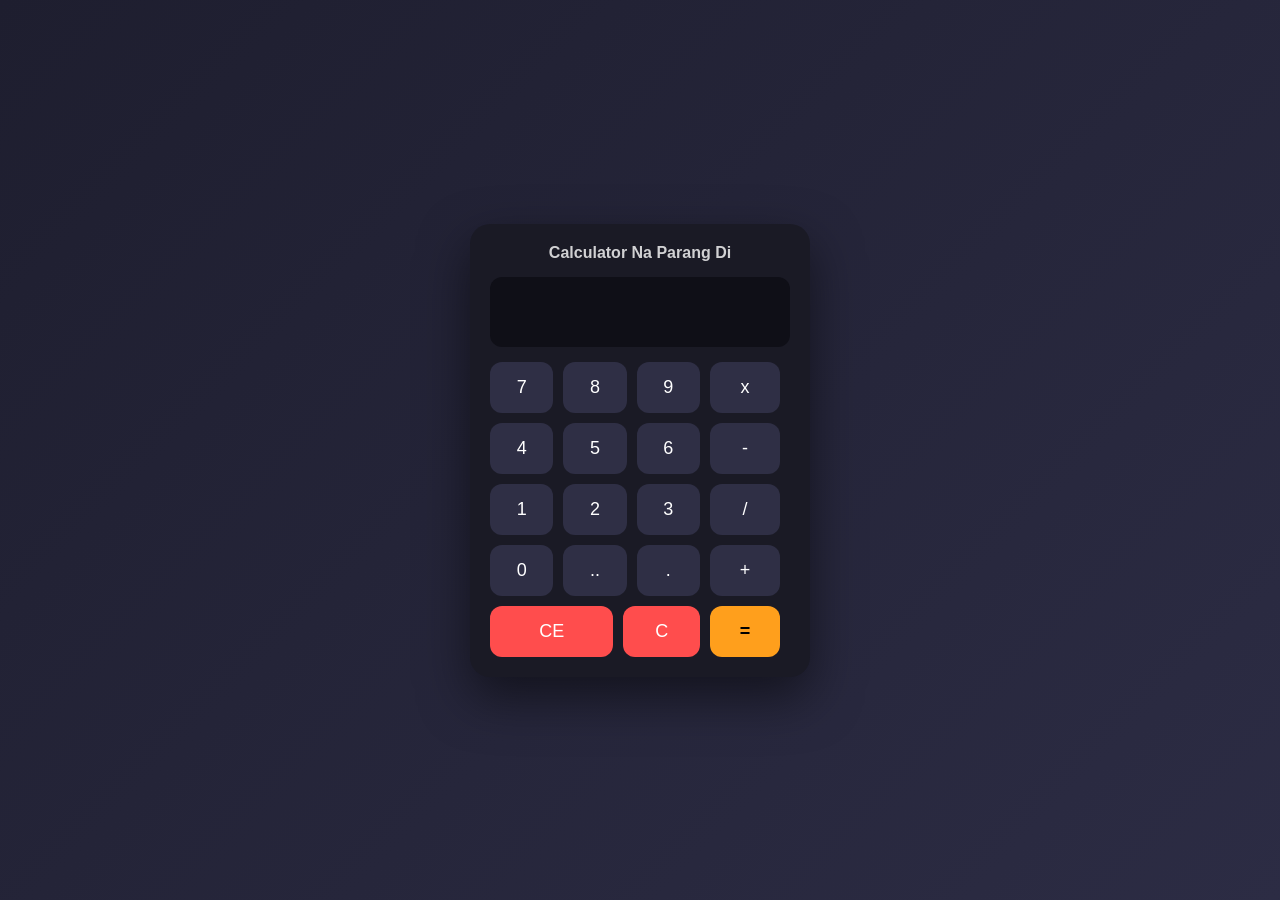
<file: index.html>
<!DOCTYPE html>
<html lang="en">
<head>
    <meta charset="UTF-8">
    <meta name="viewport" content="width=device-width, initial-scale=2.0">
    <link rel="stylesheet" href="style.css">
    <title>Calculator</title>
</head>
<body>
    <main>
        <h1>Calculator Na Parang Di</h1>
        <div class="output">
            <h2 class="userInput" id="userInput"></h2>
        </div>
        <div class="buttonss">
            <div class="button-numbers">
                <div class="upper">
                    <button id="seven">7</button>
                    <button>8</button>
                    <button>9</button>
                </div>
                <div class="mid">
                    <button>4</button>
                    <button>5</button>
                    <button>6</button>
                </div>
                <div class="bottom">
                    <button>1</button>
                    <button>2</button>
                    <button>3</button>
                </div>
                <div class="bottom">
                    <button>0</button>
                    <button>..</button>
                    <button>.</button>
                </div>
                <div class="lower2">
                    <button id="ce">CE</button>
                    <button id="c">C</button>
                </div>
            </div>
            <div class="button-arithmetic" style="display: flex; flex-direction: column;">
                <div class="upper2">
                    <button>x</button>
                    <button>-</button>
                    <button>/</button>
                    <button>+</button>
                    <button id="equal">=</button>
                </div>
            </div>
            <div class="last-buttons">
            </div>
        </div>
    </main>
    <script src="script.js"></script>
</body>
</html>
</file>
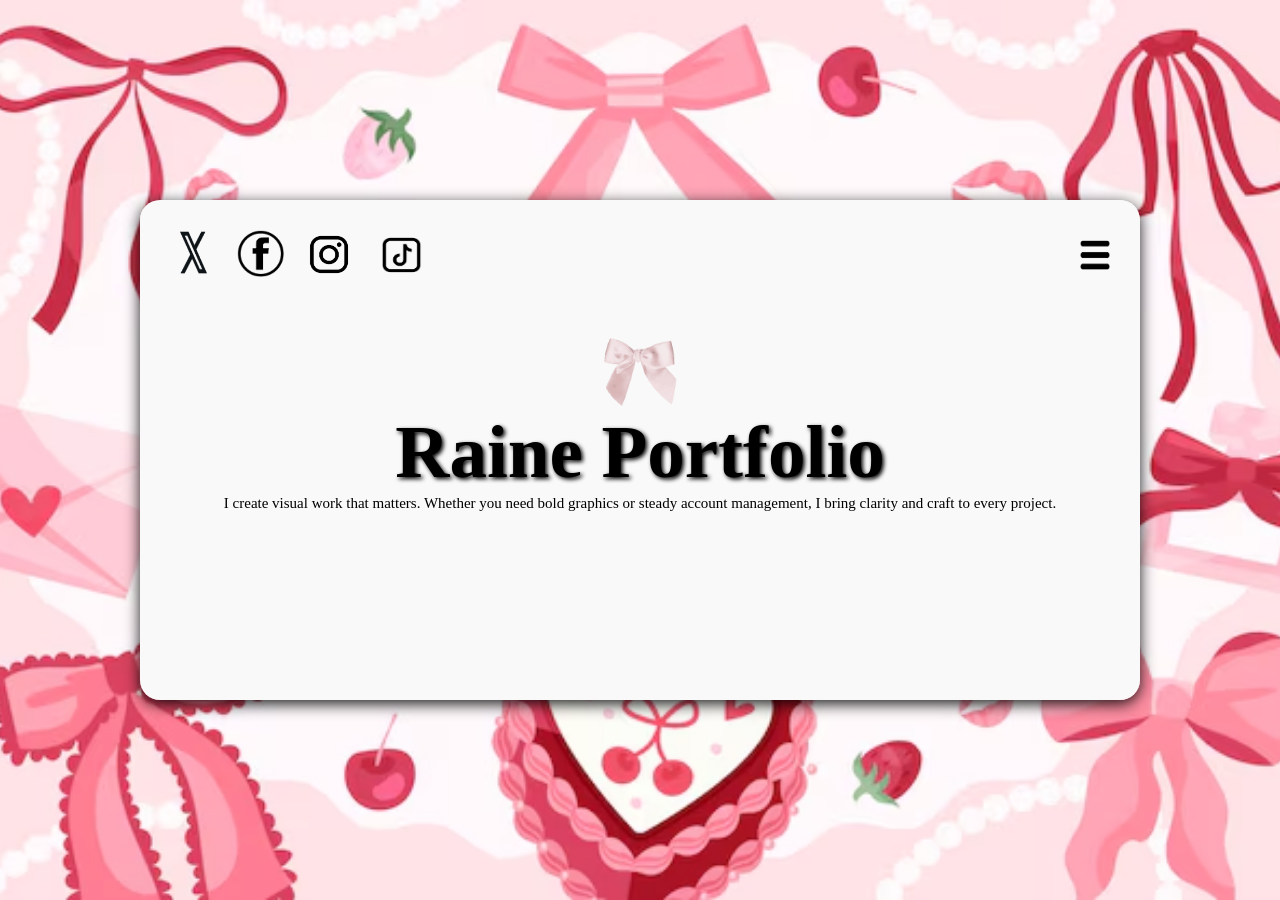
<file: Raine/index.html>
<!DOCTYPE html>
<html lang="en">
<head>
    <meta charset="UTF-8">
    <meta name="viewport" content="width=device-width, initial-scale=1.0">
    <link rel="stylesheet" href="style.css">
    <title>Raine</title>
</head>
<body>
    <div class="main-container">
        <div class="hero">           
            <div class="navi">
                <nav> 
                    <div class="socmed">
                    <ul>
                        <li><a href="https://x.com/loveshjen"><img src="images/x.png" height="45" width="47"></a></li>
                        <li><a href="https://www.facebook.com/share/1Hmbt75jyZ/"><img src="images/fb.png" height="47" width="47"></a></li>
                        <li><a href="https://www.instagram.com/nierbr?igsh=MTFmNzQ3Z3Y4cG9hcQ=="><img src="images/ig.png" height="49" width="50"></a></li>
                        <li><a href="#"><img src="images/tiktok.png" height="50" width="55"></a></li>
                        
                    </ul>
                    </div>

                    <div class="menu">
                        <button id="hamburger-btn" type="button">
                            <img src="images/menu.png" height="30" width="30">
                        </button>
                        <ul id="menu-links" class="menu-links">
                            <li><a href="#home">Home</a></li>
                            <li><a href="#aboutme">About</a></li>
                            <li><a href="#blog">blog</a></li>
                            <li><a href="#portfolio">Samples</a></li>
                        </ul>
                    </div>
                </nav>
            </div>
        
            <div class="logo"><img src="images/coquette-bow.gif" alt="Gif logo" width="75" height="75"></div>

            <div class="myName">
                <h1>Raine Portfolio</h1>
                <p>I create visual work that matters. Whether you need bold graphics or steady account management, I bring clarity and craft to every project.</p>
            </div>
        </div>

        <div class="page2" id="aboutme">
            <div class="aboutme1">
                <div class="aboutme2">
                    <h1>About Me</h1>
                    <p>Hi, I’m Rain. I specialize in digital arts and offer account management services.<br></br>
                    I’m passionate about creating visually appealing designs and helping manage online presence effectively. <br></br>
                    I focus on delivering quality work and making sure every project stands out.
                    </p>
                </div>
                <img src="images/me.JPG" alt="myProfile" height="400"weight="500">
            </div>
        </div>

        <!-- page3 -->
        <div class="page3" id="blog">
            <div class="blog-section">
                <div class="blog-header">
                    <h1>Blog</h1>
                    <p>Welcome to my blog! Here I share tips, insights, and creative projects that inspire me. Check out my latest posts below:</p>
                </div>
                <div class="blog-posts">
                    <article class="blog-post">
                        <h2>Creating Aesthetic Digital Art</h2>
                        <p>Learn how I combine color, typography, and layout to make visually appealing digital designs. Discover tips for beginners and pros alike.</p>
                        <a href="#">Read More →</a>
                    </article>

                    <article class="blog-post">
                        <h2>Managing Social Media for Growth</h2>
                        <p>Tips on how to grow a personal or business account online, manage content effectively, and engage with your audience authentically.</p>
                        <a href="#">Read More →</a>
                    </article>

                    <article class="blog-post">
                        <h2>Coquette Aesthetic Inspiration</h2>
                        <p>A dive into the coquette aesthetic, how it influences my work, and ways to integrate it into digital design projects.</p>
                        <a href="#">Read More →</a>
                    </article>
                </div>
            </div>
        </div>

        <!-- page4 -->
         <div class="page4" id="portfolio">
            <div class="portfolio-section">
                <h1>SAMPLES OF MY WORK</h1>
                <p>Here’s a sample of my work as a Social Media Manager and Graphic Designer. Swipe through or explore my projects below:</p>

                <div class="portfolio-cards">
                    <!-- Graphic Design -->
                    <div class="portfolio-card">
                        <img src="images/sample.jpg" alt="Graphic Design Sample 1">
                        <h3>Instagram Post Design</h3>
                        <p>Bright and engaging post design for social media campaigns.</p>
                    </div>

                    <div class="portfolio-card">
                        <img src="images/banner.avif" alt="Graphic Design Sample 2">
                        <h3>Banner Design</h3>
                        <p>Promotional banner design for digital campaigns and events.</p>
                    </div>

                    <!-- Social Media Management -->
                    <div class="portfolio-card">
                        <img src="images/content.webp" alt="SMM Sample 1">
                        <h3>Content Calendar</h3>
                        <p>Organized content plan for Instagram and Facebook accounts.</p>
                    </div>
                </div>
            </div>
        </div>
        <footer>  &copy; <script>document.write(new Date().getFullYear());</script> raine's</footer>
    </div>
    
<script>
const hamburgerBtn = document.getElementById('hamburger-btn');
const menuLinks = document.getElementById('menu-links');

hamburgerBtn.addEventListener('click', () => {
    menuLinks.classList.toggle('active');
});
</script>
</body>
</html>
</file>
<file: style.css>
* {
  margin: 0;
  padding: 0;
  box-sizing: border-box;
  font-family: Arial, sans-serif;
}

body {
  height: 100vh;
  display: flex;
  justify-content: center;
  align-items: center;
  background: linear-gradient(135deg, #1e1e2f, #2c2c44);
}

main {
  width: 340px;
  background: #1a1a25;
  padding: 20px;
  border-radius: 20px;
  box-shadow: 0 20px 50px rgba(0,0,0,0.5);
}

h1 {
  color: white;
  font-size: 16px;
  text-align: center;
  margin-bottom: 15px;
  opacity: 0.8;
}

.output {
  background: #0f0f17;
  padding: 15px;
  border-radius: 12px;
  margin-bottom: 15px;
  min-height: 70px;
  display: flex;
  align-items: flex-end;
  justify-content: flex-end;
}

.userInput {
  color: white;
  font-size: 28px;
  word-break: break-word;
}

.buttonss {
  display: flex;
  gap: 10px;
}

.button-numbers {
  flex: 3;
  display: flex;
  flex-direction: column;
  gap: 10px;
}

.button-numbers div {
  display: flex;
  gap: 10px;
}

.button-numbers span {
  display: flex;
  gap: 10px;
}

button {
  flex: 1;
  padding: 15px;
  border: none;
  border-radius: 12px;
  font-size: 18px;
  cursor: pointer;
  background: #2f2f45;
  color: white;
  transition: 0.2s ease;
}

button:hover {
  transform: scale(1.05);
  background: #444466;
}

/* ARITHMETIC PANEL */
.button-arithmetic {
  flex: 1;
  display: flex;
  flex-direction: column;
  gap: 10px;
}

.upper2 {
  display: flex;
  flex-direction: column;
  gap: 10px;
}

.last-buttons {
    display: flex;
    flex-direction: column;
}

#equal {
  background: #ff9f1c;
  color: black;
  font-weight: bold;
}

#equal:hover {
  background: #ffb347;
}

#ce, #c {
  background: #ff4d4d;
}

#ce:hover, #c:hover {
  background: #ff6666;
}

.button-numbers div:last-child button:first-child {
  flex: 2;
}
</file>
<file: Raine/style.css>
* {
    margin: 0;
    padding: 0;
}

html, body {
    height: 100%; 
}

body {
    background-image: url(images/bb.avif);
    background-position: center;
    background-size: cover;
    display: flex;
    align-items: center;
    justify-content: center;
}

.main-container {
    background-color: rgb(249, 249, 249);
    width: 90%;
    max-height: 500px;
    max-width: 1000px;
    border-radius: 20px;
    box-shadow: 0 4px 15px rgba(0,0,0,0.9);
    overflow-y: auto;
    scroll-behavior: smooth;
    scrollbar-width: none;
}

/* page1 */

.hero {
    margin-block-end: 100px;
}

.navi {
    display: flex;
    margin: 30px;
}

nav {
    display: flex;
    align-items: center;
    justify-content: space-between; 
    width: 100%;
}

nav ul {
    display: flex;
    gap: 20px;
}

nav ul li {
    list-style: none;
    transition: all 0.3s ease;
}

nav ul li:hover {
    list-style: none;
    transform: scale(1.25);
}

ul li a {
    text-decoration: none;
}

#hamburger-btn:hover {
    background-color: rgb(255, 244, 253);
    transition: all 0.3s ease;
    transform: scale(1.20);
}

.menu-links {
    opacity: 0;
    transform: translateY(-5px);
    flex-direction: column; 
    position: absolute;
    top: 60px;
    right: 0;
    background-color: transparent;
    box-shadow: none;
    z-index: 1000;

    visibility: hidden;
    transition: opacity 0.4s ease, transform 0.4s ease;
}

.menu-links.active {
    opacity: 1;
    transform: translateY(0);
    visibility: visible;
}

.menu-links.active li:nth-child(1) { transition-delay: 0.1s; }
.menu-links.active li:nth-child(2) { transition-delay: 0.2s; }
.menu-links.active li:nth-child(3) { transition-delay: 0.3s; }
.menu-links.active li:nth-child(4) { transition-delay: 0.4s; }

#hamburger-btn {
    background: none;
    border: none;
    cursor: pointer;
    z-index: 1100;
}

.menu-links li a {
    color: #000000;
    text-decoration: none;
    display: block;
    transition: transform 0.2s ease, color 0.2s ease;
}

.menu-links li a:hover {
    transform: scale(1.05);
    color: pink;
}

.menu {
    position: relative;
}

.menu image {
    margin-right: auto;
}

.logo {
    margin-top: 50px;
    display: flex;
    justify-content: center;
}

.myName {
    font-family: serif;
    display: flex;
    flex-direction: column;
    font-size: 10px;
}

.myName h1 {
    font-size: 75px;
    display: flex;
    justify-content: center;
    text-shadow: 2px 2px 4px #000000;
}

.myName p {
    font-size: 15px;
    display: flex;
    justify-content: center;
    margin-bottom: 100px;
}



/* page2 */

.page2 {
    gap: 20px;
    justify-content: center;
}

.aboutme1 {
    display: flex;
    margin-inline: 100px;
    gap: 70px
}

.aboutme2 {
    font-family:'Times New Roman', Times, serif;
    margin-block: 120px;
}


.aboutme1 img {
    display: flex;
    justify-content: end;
    border-radius: 8px;
    margin-top: 50px;
    margin-bottom: 50px;   
    box-shadow:  0px 5px 15px rgba(0, 0, 0, 0.7);
}



/* page3 */
.page3 {
    width: 100%;
    padding: 50px 20px;
    box-sizing: border-box;
    display: flex;
    flex-direction: column;
    align-items: center;
    font-family: sans-serif;
}

.blog-section {
    width: 100%;
    max-width: 900px; 
    text-align: center;
}

.page3 h1 {
    font-family: serif;
    font-size: 2.5rem;
    color: #000000;
    margin-bottom: 20px;
}

.page3 p {
    font-size: 1rem;
    color: #000000;
    margin-bottom: 40px;
}

.blog-posts {
    display: grid;
    grid-template-columns: repeat(auto-fit, minmax(250px, 1fr));
    gap: 25px;
    width: 100%;
}

.blog-post {
    background: #fff;
    border-radius: 12px;
    padding: 20px;
    box-shadow: 0 8px 15px rgba(0,0,0,0.15);
    transition: transform 0.3s ease, box-shadow 0.3s ease;
}

.blog-post h2 {
    color: #d6336c;
    font-size: 1.3rem;
    margin-bottom: 10px;
}

.blog-post p {
    color: #555;
    font-size: 0.95rem;
    margin-bottom: 15px;
}

.blog-post a {
    position: relative;
    bottom: 15px;
    left: 20px;
    text-decoration: none;
    font-weight: bold;
    color: #ff7fbf;
    transition: color 0.3s ease;
}

.blog-post a:hover {
    color: #d6336c;
}

.blog-post:hover {
    transform: translateY(-5px);
    box-shadow: 0 12px 25px rgba(0,0,0,0.2);
}

/* page4 */
.page4 {
    width: 100%;
    padding: 40px 20px;
    box-sizing: border-box;
    display: flex;
    flex-direction: column;
    align-items: center;
    font-family: sans-serif;
    margin-block: 40px;
}

.portfolio-section {
    width: 100%;
    max-width: 900px;
    text-align: center;
}

.page4 h1 {
    font-family: 'Cursive', sans-serif;
    font-size: 2.5rem;
    color: #000000;
    margin-bottom: 20px;
}

.page4 p {
    font-size: 1rem;
    color: #333;
    margin-bottom: 40px;
}

.portfolio-cards {
    display: grid;
    grid-template-columns: repeat(auto-fit, minmax(250px, 1fr));
    gap: 25px;
    width: 100%;
}

.portfolio-card {
    background: #fff;
    border-radius: 12px;
    overflow: hidden;
    box-shadow: 0 8px 15px rgba(0,0,0,0.15);
    transition: transform 0.3s ease, box-shadow 0.3s ease;
    display: flex;
    flex-direction: column;
    align-items: center;
    text-align: center;
    padding-bottom: 15px;
}

.portfolio-card img {
    width: 100%;
    height: 180px;
    object-fit: cover;
    transition: transform 0.3s ease;
}

.portfolio-card h3 {
    margin: 15px 0 10px;
    color: #d6336c;
    font-size: 1.2rem;
}

.portfolio-card p {
    font-size: 0.95rem;
    color: #555;
    padding: 0 10px;
}

.portfolio-card:hover {
    transform: translateY(-5px);
    box-shadow: 0 12px 25px rgba(0,0,0,0.2);
}

.portfolio-card:hover img {
    transform: scale(1.05);
}

/* footer  */
footer {
    display: flex;
    justify-content: center;
    background-color: rgb(0, 0, 0);
    padding: 20px;
    color: white;
}

@media (ax-width: 900px) {
    nav {
        gap: 20px;
    }
}

@media (max-width: 768px) {
    .aboutme1 {
        margin-inline: 30px;
        gap: 20px;
    }
    .hero {
        margin-block-end: 50px;
    }
    .myName h1 {
        font-size: 45px;
    }
    .myName p {
        font-size: 14px;
        margin-bottom: 50px;
    }
    .aboutme1 img {
        max-width: 70%; 
        height: auto;
    }
    .menu-links {
    font-size: 13px;
    }

}

@media (max-width: 480px) {
    .body {
        height: 90%;
    }
    .aboutme1 {
        flex-direction: column;
        margin-inline: 20px;
        gap: 20px;
    }
    .aboutme2 {
        margin-block: 60px;
    }
    nav {
        gap: 50px; 
        flex-wrap: wrap;
    }
    .myName h1 {
        font-size: 35px;
        text-align: center;
    }
    .myName p {
        font-size: 12px;
    }
    .aboutme1 img {
        max-width: 100%; 
        height: auto;
        margin: 0 auto;
    }
    .menu image {
        display: none;
    }
}
</file>
